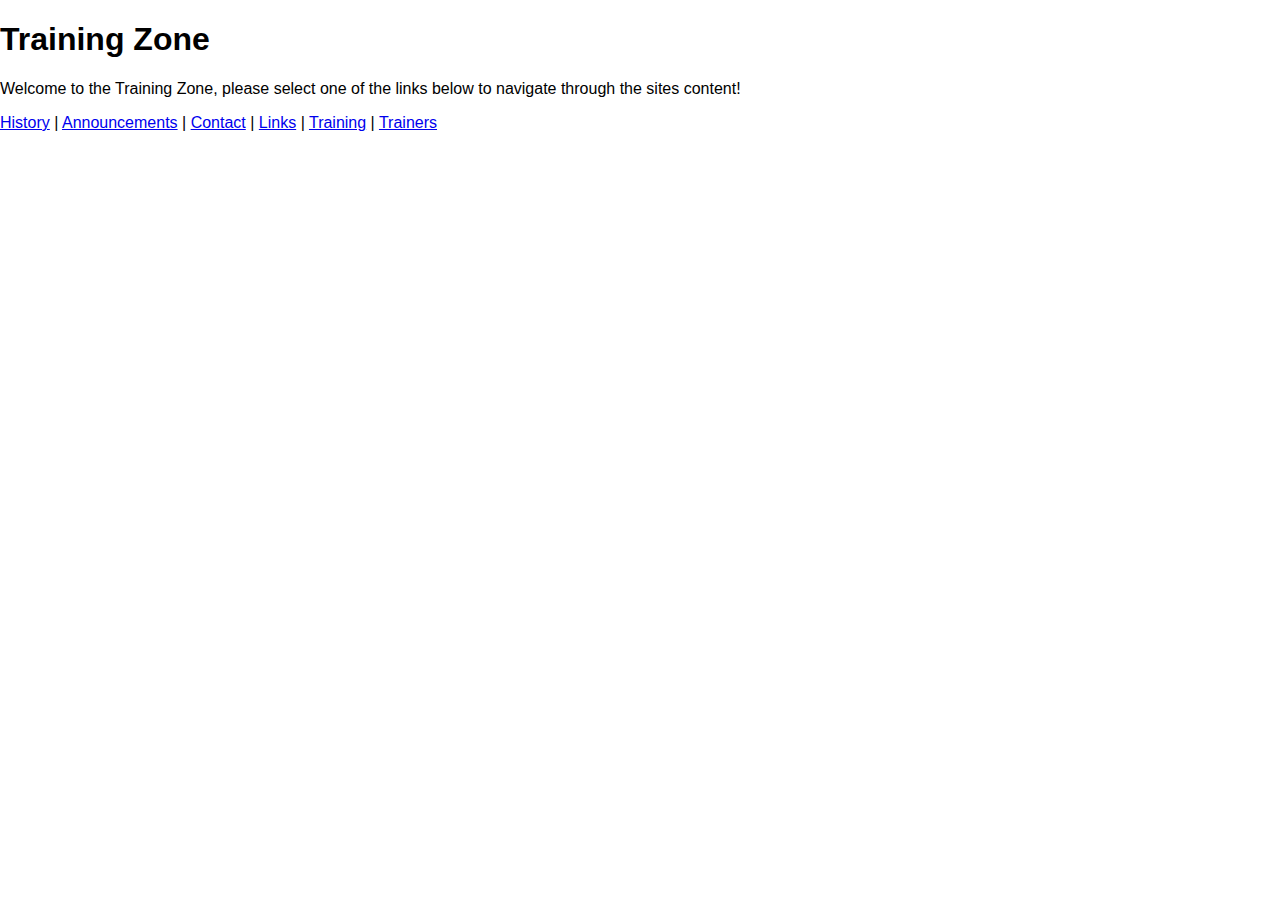
<file: index.html>
<!doctype html>
<html>
<head>
<meta charset="UTF-8">
<title>Training Zone</title>
<link href="style.css" rel="stylesheet" type="text/css">
</head>

<body>
<h1>Training Zone</h1>
<p>Welcome to the Training Zone, please select one of the links below to navigate through the sites content!</p>
<nav>
	<p><a href="History.html">History</a> | <a href="announcements.html">Announcements</a> | <a href="contact.html">Contact</a> | <a href="links.html">Links</a> | <a href="training.html">Training</a> | <a href="trainers.html">Trainers</a></p>	
</nav>
</body>
</html>
</file>
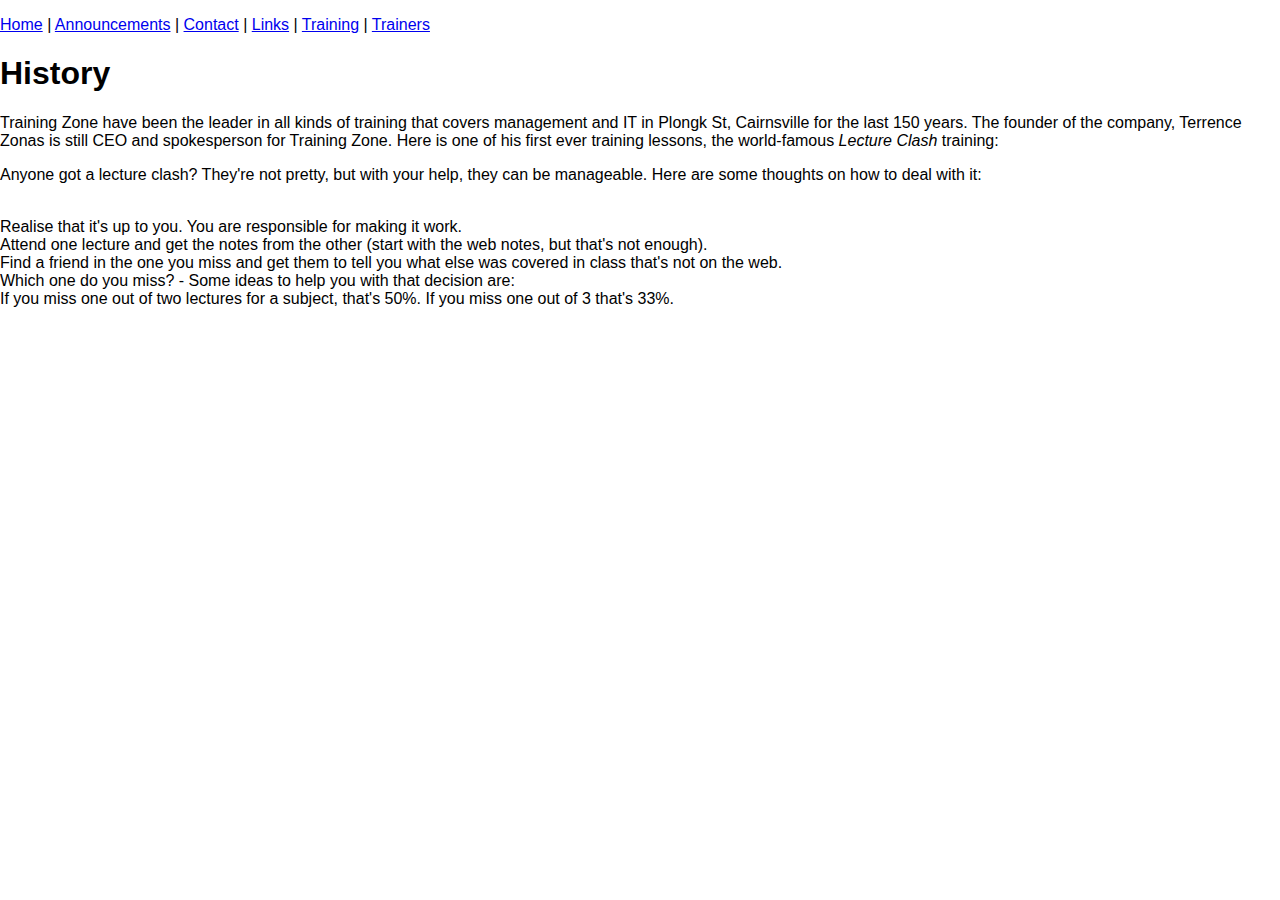
<file: history.html>
<!doctype html>
<html>
<head>
<meta charset="UTF-8">
<title>History</title>
<link href="style.css" rel="stylesheet" type="text/css">
</head>

<body>
<nav>
	<p><a href="index.html">Home</a> | <a href="announcements.html">Announcements</a> | <a href="contact.html">Contact</a> | <a href="links.html">Links</a> | <a href="training.html">Training</a> | <a href="trainers.html">Trainers</a></p>	
</nav>
<h1>History</h1>
<p>Training Zone have been the leader in all kinds of training that covers management and IT in Plongk St, Cairnsville for the last 150 years. The founder of the company, Terrence Zonas is still CEO and spokesperson for Training Zone. Here is one of his first ever training lessons, the world-famous <span class="important"> Lecture Clash</span> training:</p>
<p>Anyone got a lecture clash? They're not pretty, but with your help, they can be manageable. Here are some thoughts on how to deal with it:<br>
  <br>
<li>Realise that it's up to you. You are responsible for making it work. </li>
<li>Attend one lecture and get the notes from the other (start with the web notes, but that's not enough).</li>
<li>Find a friend in the one you miss and get them to tell you what else was covered in class that's not on the web. </li>
<li>Which one do you miss? - Some ideas to help you with that decision are:<li>If you miss one out of two lectures for a subject, that's 50%. If you miss one out of 3 that's 33%.</li></li>
</p>
</body>
</html>
</file>
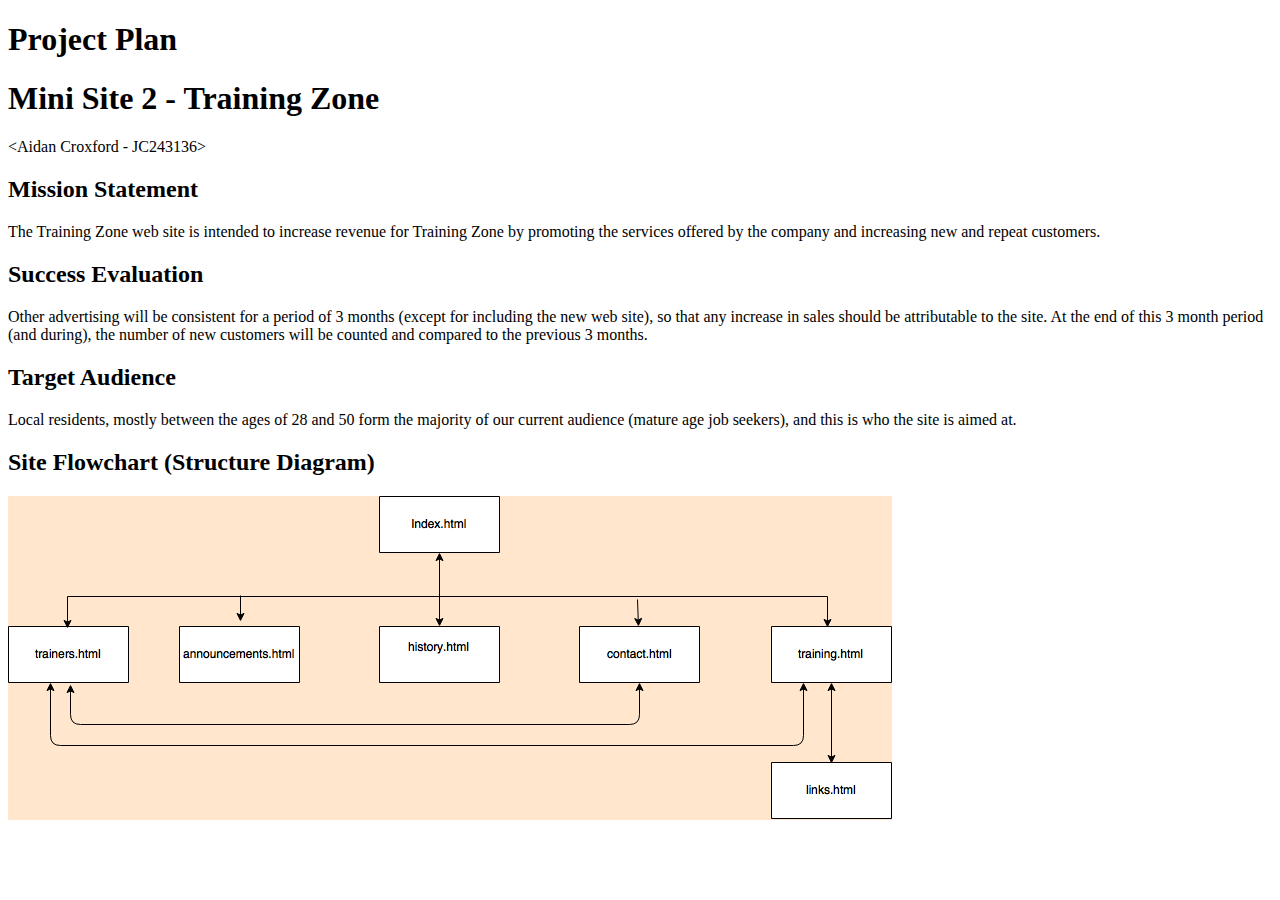
<file: plan.html>
<!DOCTYPE HTML PUBLIC "-//W3C//DTD HTML 4.01 Transitional//EN" "http://www.w3.org/TR/html4/loose.dtd">
<html>
<head>
<title>Project Plan for Training Zone</title>
<meta http-equiv="Content-Type" content="text/html; charset=iso-8859-1"></head>

<body>
  <h1> Project Plan</h1>
  <h1> Mini Site 2 - Training Zone</h1>
  <p>&lt;Aidan Croxford - JC243136&gt; </p>
<h2>Mission Statement</h2>
  <p>The Training Zone web site is intended to increase revenue for Training Zone by promoting the services offered by the company and increasing new and repeat customers.</p>
<h2>Success Evaluation</h2>
<p>Other advertising will be consistent for a period of 3 months (except for including the new web site), so that any increase in sales should be attributable to the site. At the end of this 3 month period (and during), the number of new customers will be counted and compared to the previous 3 months.</p>
<h2>Target Audience</h2>
<p>Local residents, mostly between the ages of 28 and 50 form the majority of our current audience (mature age job seekers), and this is who the site is aimed at.</p>
<h2>Site Flowchart (Structure Diagram)</h2>
	<p><img src=images/flowchart.png></p>
</body>
</html>
</file>
<file: style.css>
@charset "UTF-8";
/* CSS Document */
body{
	margin-left: auto;
	font-family: Gotham, "Helvetica Neue", Helvetica, Arial, "sans-serif";
	font-size: 24;
}

h1{
	font-family: Gotham, "Helvetica Neue", Helvetica, Arial, "sans-serif";
	font-weight: bold;
	font-size: 72;
}

.important{
	font-style: italic;
}

a:hover{
	color: aqua
}
</file>
